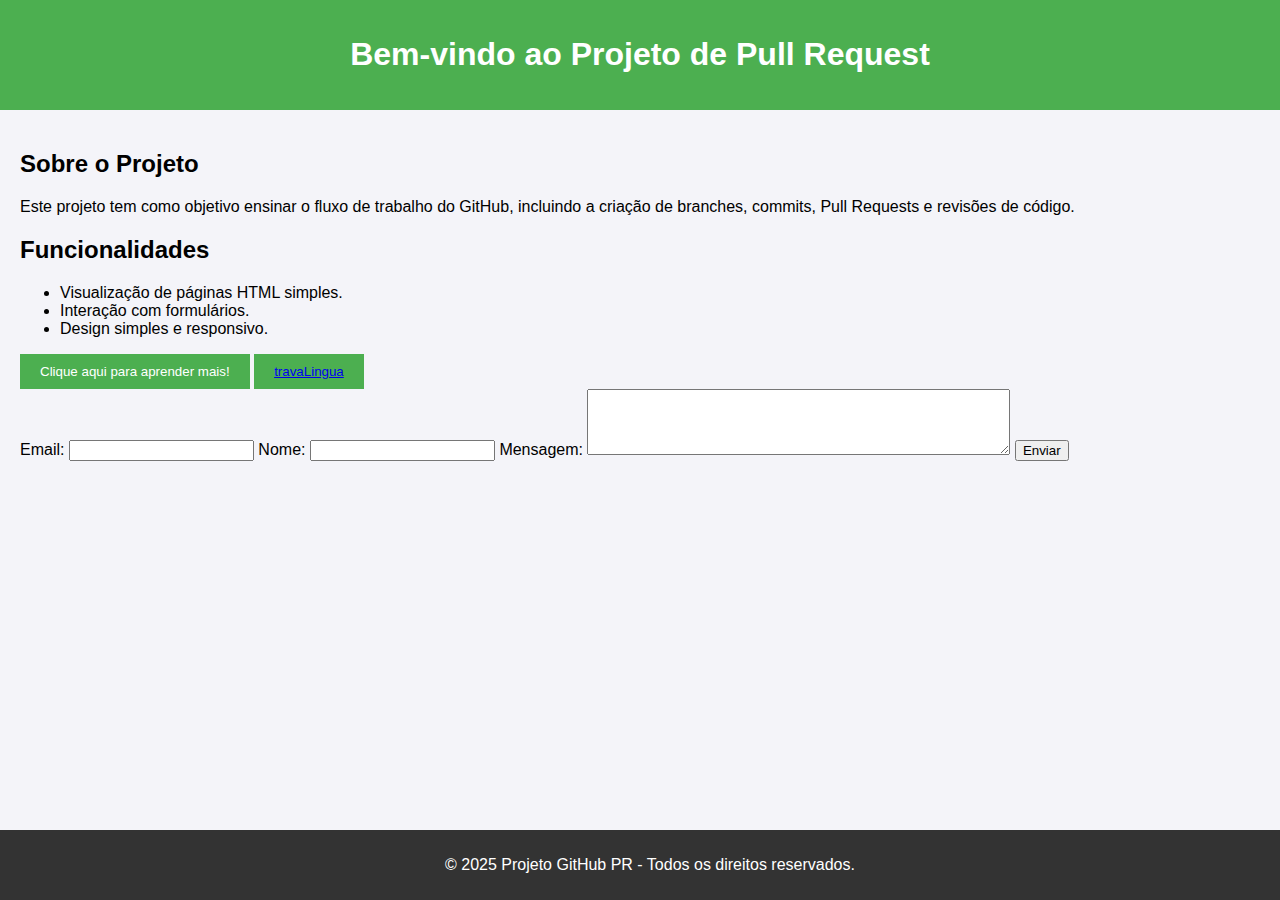
<file: index.html>
<!DOCTYPE html>
<html lang="pt-BR">
<head>
    <meta charset="UTF-8">
    <meta name="viewport" content="width=device-width, initial-scale=1.0">
    <title>Exemplo de Página HTML</title>
    <style>
        body {
            font-family: Arial, sans-serif;
            background-color: #f4f4f9;
            margin: 0;
            padding: 0;
        }
        header {
            background-color: #4CAF50;
            color: white;
            padding: 15px;
            text-align: center;
        }
        main {
            padding: 20px;
        }
        footer {
            background-color: #333;
            color: white;
            text-align: center;
            padding: 10px;
            position: fixed;
            bottom: 0;
            width: 100%;
        }
        .btn {
            background-color: #4CAF50;
            color: white;
            padding: 10px 20px;
            border: none;
            cursor: pointer;
            text-align: center;
            display: inline-block;
        }
        .btn:hover {
            background-color: #45a049;
        }
    </style>
</head>
<body>

<header>
    <h1>Bem-vindo ao Projeto de Pull Request</h1>
</header>

<main>
    <section>
        <h2>Sobre o Projeto</h2>
        <p>Este projeto tem como objetivo ensinar o fluxo de trabalho do GitHub, incluindo a criação de branches, commits, Pull Requests e revisões de código.</p>
    </section>

    <section>
        <h2>Funcionalidades</h2>
        <ul>
            <li>Visualização de páginas HTML simples.</li>
            <li>Interação com formulários.</li>
            <li>Design simples e responsivo.</li>
        </ul>
    </section>

    <button class="btn">Clique aqui para aprender mais!</button>
    <button class="btn"><a href="travaLingua.html">travaLingua</a></button>

    <form >
        <label for="email">Email: </label>
        <input type="email" name="email">
        <label for="nome">Nome: </label>
        <input type="text" name="nome">
        <label for="mensagem">Mensagem:</label>
        <textarea id="mensagem" name="mensagem" rows="4" cols="50"></textarea>  
        
        <button type="submit">Enviar</button>
    </form>
</main>

<footer>
    <p>&copy; 2025 Projeto GitHub PR - Todos os direitos reservados.</p>
</footer>

</body>
</html>
</file>
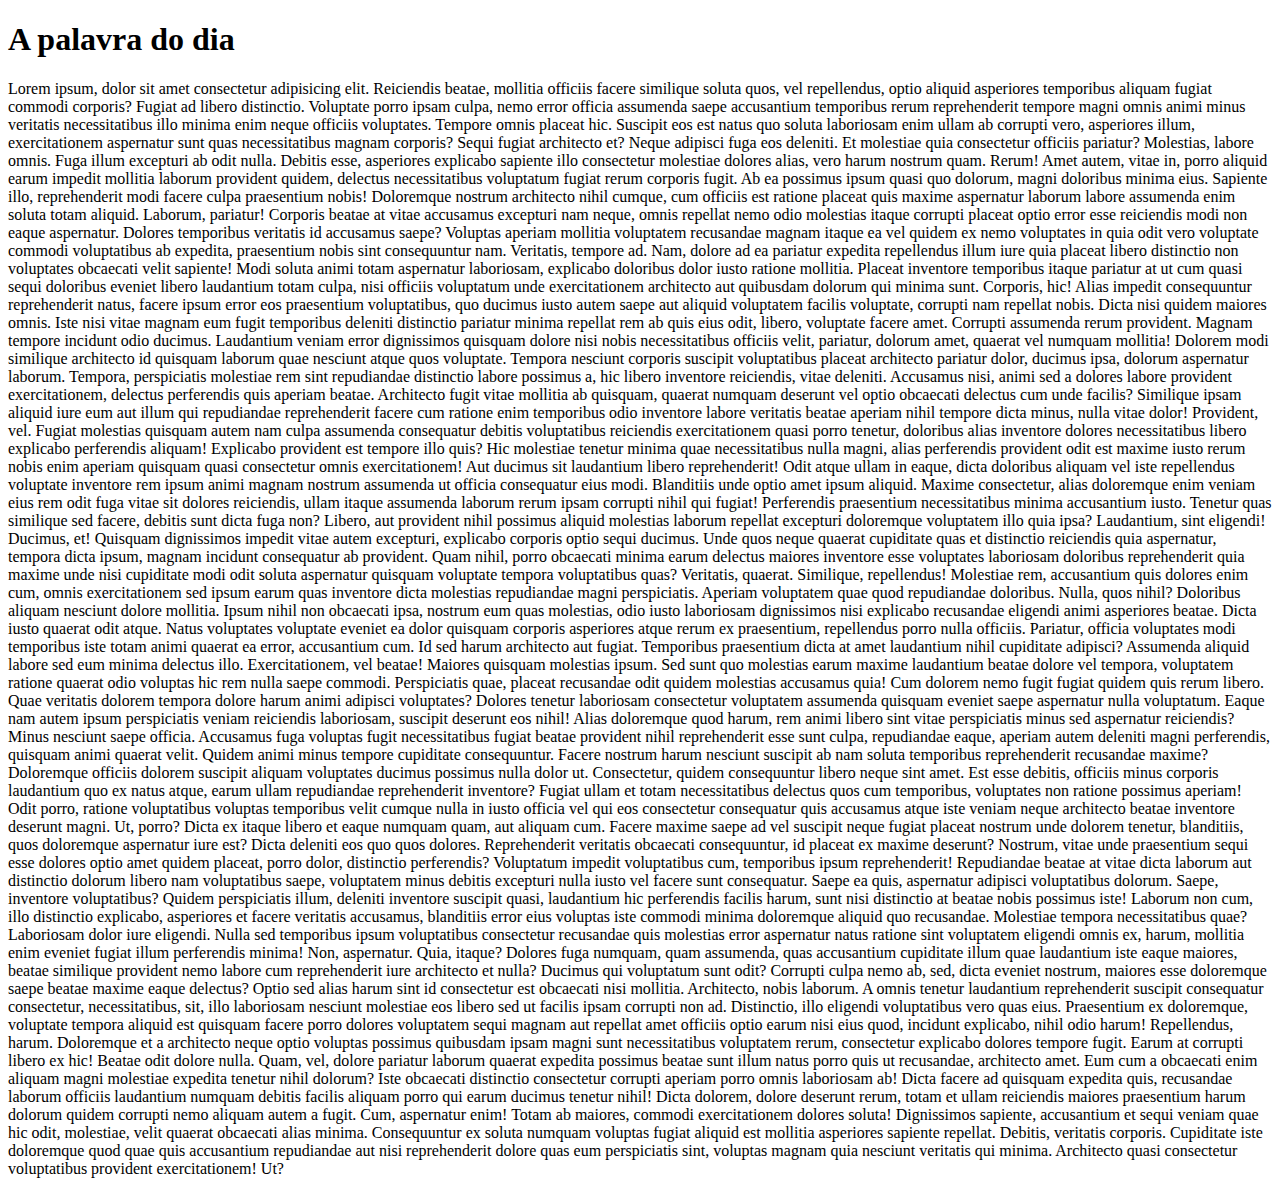
<file: palavra.html>
<!DOCTYPE html>
<html lang="en">
<head>
    <meta charset="UTF-8">
    <meta name="viewport" content="width=device-width, initial-scale=1.0">
    <title>Document</title>
</head>
<style>
    
@keyframes girar {
    from {
        transform: rotate(0deg);
    }
    to {
        transform: rotate(360deg);
    }
}
p {
    animation: girar 5s linear infinite;
}
</style>
<body>

    <h1>A palavra do dia</h1>
    <p>Lorem ipsum, dolor sit amet consectetur adipisicing elit. Reiciendis beatae, mollitia officiis facere similique soluta quos, vel repellendus, optio aliquid asperiores temporibus aliquam fugiat commodi corporis? Fugiat ad libero distinctio.
    Voluptate porro ipsam culpa, nemo error officia assumenda saepe accusantium temporibus rerum reprehenderit tempore magni omnis animi minus veritatis necessitatibus illo minima enim neque officiis voluptates. Tempore omnis placeat hic.
    Suscipit eos est natus quo soluta laboriosam enim ullam ab corrupti vero, asperiores illum, exercitationem aspernatur sunt quas necessitatibus magnam corporis? Sequi fugiat architecto et? Neque adipisci fuga eos deleniti.
    Et molestiae quia consectetur officiis pariatur? Molestias, labore omnis. Fuga illum excepturi ab odit nulla. Debitis esse, asperiores explicabo sapiente illo consectetur molestiae dolores alias, vero harum nostrum quam. Rerum!
    Amet autem, vitae in, porro aliquid earum impedit mollitia laborum provident quidem, delectus necessitatibus voluptatum fugiat rerum corporis fugit. Ab ea possimus ipsum quasi quo dolorum, magni doloribus minima eius.
    Sapiente illo, reprehenderit modi facere culpa praesentium nobis! Doloremque nostrum architecto nihil cumque, cum officiis est ratione placeat quis maxime aspernatur laborum labore assumenda enim soluta totam aliquid. Laborum, pariatur!
    Corporis beatae at vitae accusamus excepturi nam neque, omnis repellat nemo odio molestias itaque corrupti placeat optio error esse reiciendis modi non eaque aspernatur. Dolores temporibus veritatis id accusamus saepe?
    Voluptas aperiam mollitia voluptatem recusandae magnam itaque ea vel quidem ex nemo voluptates in quia odit vero voluptate commodi voluptatibus ab expedita, praesentium nobis sint consequuntur nam. Veritatis, tempore ad.
    Nam, dolore ad ea pariatur expedita repellendus illum iure quia placeat libero distinctio non voluptates obcaecati velit sapiente! Modi soluta animi totam aspernatur laboriosam, explicabo doloribus dolor iusto ratione mollitia.
    Placeat inventore temporibus itaque pariatur at ut cum quasi sequi doloribus eveniet libero laudantium totam culpa, nisi officiis voluptatum unde exercitationem architecto aut quibusdam dolorum qui minima sunt. Corporis, hic!
    Alias impedit consequuntur reprehenderit natus, facere ipsum error eos praesentium voluptatibus, quo ducimus iusto autem saepe aut aliquid voluptatem facilis voluptate, corrupti nam repellat nobis. Dicta nisi quidem maiores omnis.
    Iste nisi vitae magnam eum fugit temporibus deleniti distinctio pariatur minima repellat rem ab quis eius odit, libero, voluptate facere amet. Corrupti assumenda rerum provident. Magnam tempore incidunt odio ducimus.
    Laudantium veniam error dignissimos quisquam dolore nisi nobis necessitatibus officiis velit, pariatur, dolorum amet, quaerat vel numquam mollitia! Dolorem modi similique architecto id quisquam laborum quae nesciunt atque quos voluptate.
    Tempora nesciunt corporis suscipit voluptatibus placeat architecto pariatur dolor, ducimus ipsa, dolorum aspernatur laborum. Tempora, perspiciatis molestiae rem sint repudiandae distinctio labore possimus a, hic libero inventore reiciendis, vitae deleniti.
    Accusamus nisi, animi sed a dolores labore provident exercitationem, delectus perferendis quis aperiam beatae. Architecto fugit vitae mollitia ab quisquam, quaerat numquam deserunt vel optio obcaecati delectus cum unde facilis?
    Similique ipsam aliquid iure eum aut illum qui repudiandae reprehenderit facere cum ratione enim temporibus odio inventore labore veritatis beatae aperiam nihil tempore dicta minus, nulla vitae dolor! Provident, vel.
    Fugiat molestias quisquam autem nam culpa assumenda consequatur debitis voluptatibus reiciendis exercitationem quasi porro tenetur, doloribus alias inventore dolores necessitatibus libero explicabo perferendis aliquam! Explicabo provident est tempore illo quis?
    Hic molestiae tenetur minima quae necessitatibus nulla magni, alias perferendis provident odit est maxime iusto rerum nobis enim aperiam quisquam quasi consectetur omnis exercitationem! Aut ducimus sit laudantium libero reprehenderit!
    Odit atque ullam in eaque, dicta doloribus aliquam vel iste repellendus voluptate inventore rem ipsum animi magnam nostrum assumenda ut officia consequatur eius modi. Blanditiis unde optio amet ipsum aliquid.
    Maxime consectetur, alias doloremque enim veniam eius rem odit fuga vitae sit dolores reiciendis, ullam itaque assumenda laborum rerum ipsam corrupti nihil qui fugiat! Perferendis praesentium necessitatibus minima accusantium iusto.
    Tenetur quas similique sed facere, debitis sunt dicta fuga non? Libero, aut provident nihil possimus aliquid molestias laborum repellat excepturi doloremque voluptatem illo quia ipsa? Laudantium, sint eligendi! Ducimus, et!
    Quisquam dignissimos impedit vitae autem excepturi, explicabo corporis optio sequi ducimus. Unde quos neque quaerat cupiditate quas et distinctio reiciendis quia aspernatur, tempora dicta ipsum, magnam incidunt consequatur ab provident.
    Quam nihil, porro obcaecati minima earum delectus maiores inventore esse voluptates laboriosam doloribus reprehenderit quia maxime unde nisi cupiditate modi odit soluta aspernatur quisquam voluptate tempora voluptatibus quas? Veritatis, quaerat.
    Similique, repellendus! Molestiae rem, accusantium quis dolores enim cum, omnis exercitationem sed ipsum earum quas inventore dicta molestias repudiandae magni perspiciatis. Aperiam voluptatem quae quod repudiandae doloribus. Nulla, quos nihil?
    Doloribus aliquam nesciunt dolore mollitia. Ipsum nihil non obcaecati ipsa, nostrum eum quas molestias, odio iusto laboriosam dignissimos nisi explicabo recusandae eligendi animi asperiores beatae. Dicta iusto quaerat odit atque.
    Natus voluptates voluptate eveniet ea dolor quisquam corporis asperiores atque rerum ex praesentium, repellendus porro nulla officiis. Pariatur, officia voluptates modi temporibus iste totam animi quaerat ea error, accusantium cum.
    Id sed harum architecto aut fugiat. Temporibus praesentium dicta at amet laudantium nihil cupiditate adipisci? Assumenda aliquid labore sed eum minima delectus illo. Exercitationem, vel beatae! Maiores quisquam molestias ipsum.
    Sed sunt quo molestias earum maxime laudantium beatae dolore vel tempora, voluptatem ratione quaerat odio voluptas hic rem nulla saepe commodi. Perspiciatis quae, placeat recusandae odit quidem molestias accusamus quia!
    Cum dolorem nemo fugit fugiat quidem quis rerum libero. Quae veritatis dolorem tempora dolore harum animi adipisci voluptates? Dolores tenetur laboriosam consectetur voluptatem assumenda quisquam eveniet saepe aspernatur nulla voluptatum.
    Eaque nam autem ipsum perspiciatis veniam reiciendis laboriosam, suscipit deserunt eos nihil! Alias doloremque quod harum, rem animi libero sint vitae perspiciatis minus sed aspernatur reiciendis? Minus nesciunt saepe officia.
    Accusamus fuga voluptas fugit necessitatibus fugiat beatae provident nihil reprehenderit esse sunt culpa, repudiandae eaque, aperiam autem deleniti magni perferendis, quisquam animi quaerat velit. Quidem animi minus tempore cupiditate consequuntur.
    Facere nostrum harum nesciunt suscipit ab nam soluta temporibus reprehenderit recusandae maxime? Doloremque officiis dolorem suscipit aliquam voluptates ducimus possimus nulla dolor ut. Consectetur, quidem consequuntur libero neque sint amet.
    Est esse debitis, officiis minus corporis laudantium quo ex natus atque, earum ullam repudiandae reprehenderit inventore? Fugiat ullam et totam necessitatibus delectus quos cum temporibus, voluptates non ratione possimus aperiam!
    Odit porro, ratione voluptatibus voluptas temporibus velit cumque nulla in iusto officia vel qui eos consectetur consequatur quis accusamus atque iste veniam neque architecto beatae inventore deserunt magni. Ut, porro?
    Dicta ex itaque libero et eaque numquam quam, aut aliquam cum. Facere maxime saepe ad vel suscipit neque fugiat placeat nostrum unde dolorem tenetur, blanditiis, quos doloremque aspernatur iure est?
    Dicta deleniti eos quo quos dolores. Reprehenderit veritatis obcaecati consequuntur, id placeat ex maxime deserunt? Nostrum, vitae unde praesentium sequi esse dolores optio amet quidem placeat, porro dolor, distinctio perferendis?
    Voluptatum impedit voluptatibus cum, temporibus ipsum reprehenderit! Repudiandae beatae at vitae dicta laborum aut distinctio dolorum libero nam voluptatibus saepe, voluptatem minus debitis excepturi nulla iusto vel facere sunt consequatur.
    Saepe ea quis, aspernatur adipisci voluptatibus dolorum. Saepe, inventore voluptatibus? Quidem perspiciatis illum, deleniti inventore suscipit quasi, laudantium hic perferendis facilis harum, sunt nisi distinctio at beatae nobis possimus iste!
    Laborum non cum, illo distinctio explicabo, asperiores et facere veritatis accusamus, blanditiis error eius voluptas iste commodi minima doloremque aliquid quo recusandae. Molestiae tempora necessitatibus quae? Laboriosam dolor iure eligendi.
    Nulla sed temporibus ipsum voluptatibus consectetur recusandae quis molestias error aspernatur natus ratione sint voluptatem eligendi omnis ex, harum, mollitia enim eveniet fugiat illum perferendis minima! Non, aspernatur. Quia, itaque?
    Dolores fuga numquam, quam assumenda, quas accusantium cupiditate illum quae laudantium iste eaque maiores, beatae similique provident nemo labore cum reprehenderit iure architecto et nulla? Ducimus qui voluptatum sunt odit?
    Corrupti culpa nemo ab, sed, dicta eveniet nostrum, maiores esse doloremque saepe beatae maxime eaque delectus? Optio sed alias harum sint id consectetur est obcaecati nisi mollitia. Architecto, nobis laborum.
    A omnis tenetur laudantium reprehenderit suscipit consequatur consectetur, necessitatibus, sit, illo laboriosam nesciunt molestiae eos libero sed ut facilis ipsam corrupti non ad. Distinctio, illo eligendi voluptatibus vero quas eius.
    Praesentium ex doloremque, voluptate tempora aliquid est quisquam facere porro dolores voluptatem sequi magnam aut repellat amet officiis optio earum nisi eius quod, incidunt explicabo, nihil odio harum! Repellendus, harum.
    Doloremque et a architecto neque optio voluptas possimus quibusdam ipsam magni sunt necessitatibus voluptatem rerum, consectetur explicabo dolores tempore fugit. Earum at corrupti libero ex hic! Beatae odit dolore nulla.
    Quam, vel, dolore pariatur laborum quaerat expedita possimus beatae sunt illum natus porro quis ut recusandae, architecto amet. Eum cum a obcaecati enim aliquam magni molestiae expedita tenetur nihil dolorum?
    Iste obcaecati distinctio consectetur corrupti aperiam porro omnis laboriosam ab! Dicta facere ad quisquam expedita quis, recusandae laborum officiis laudantium numquam debitis facilis aliquam porro qui earum ducimus tenetur nihil!
    Dicta dolorem, dolore deserunt rerum, totam et ullam reiciendis maiores praesentium harum dolorum quidem corrupti nemo aliquam autem a fugit. Cum, aspernatur enim! Totam ab maiores, commodi exercitationem dolores soluta!
    Dignissimos sapiente, accusantium et sequi veniam quae hic odit, molestiae, velit quaerat obcaecati alias minima. Consequuntur ex soluta numquam voluptas fugiat aliquid est mollitia asperiores sapiente repellat. Debitis, veritatis corporis.
    Cupiditate iste doloremque quod quae quis accusantium repudiandae aut nisi reprehenderit dolore quas eum perspiciatis sint, voluptas magnam quia nesciunt veritatis qui minima. Architecto quasi consectetur voluptatibus provident exercitationem! Ut?</p>
    
</body>
</html>
</file>
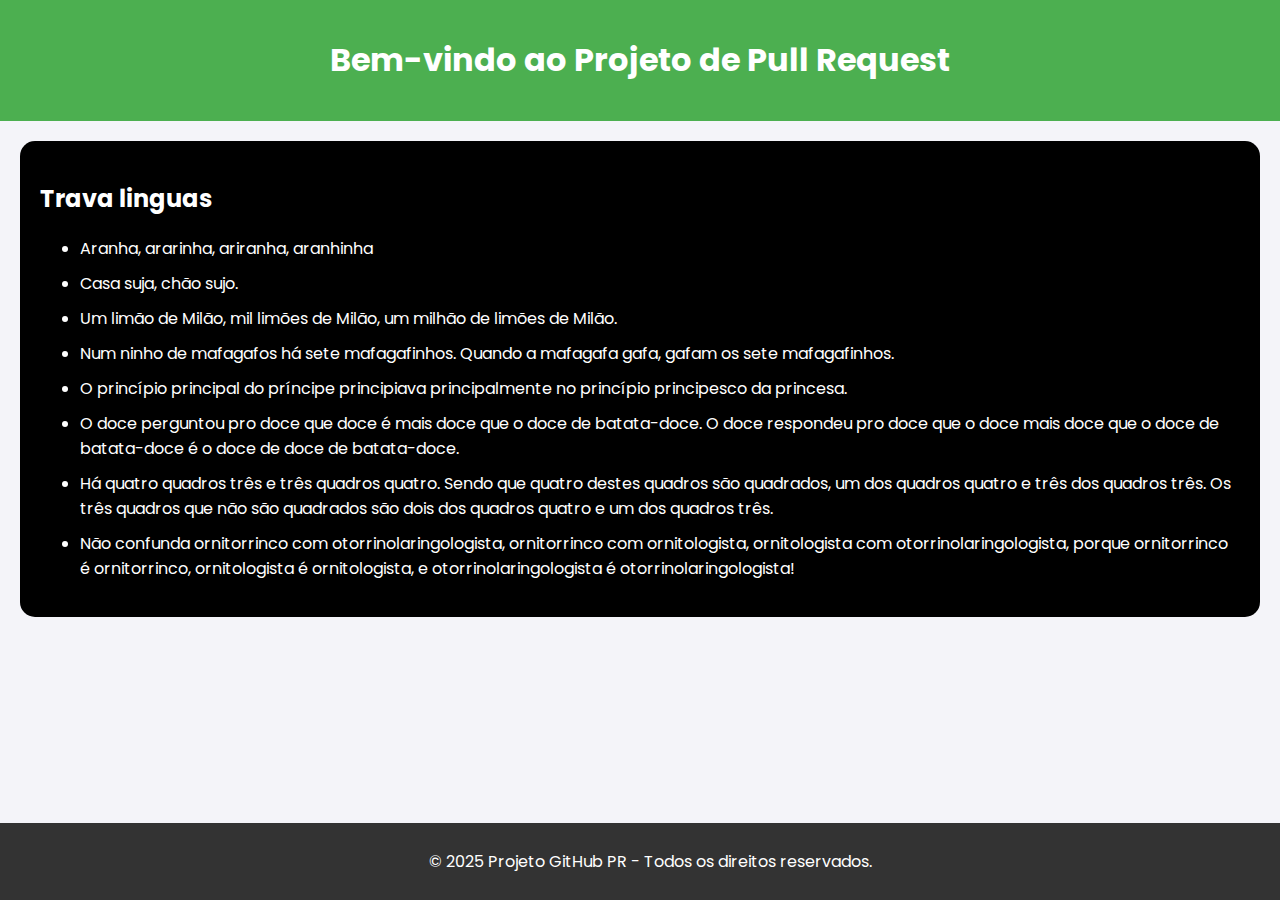
<file: travaLingua.html>
<!DOCTYPE html>
<html lang="en">
<head>
    <meta charset="UTF-8">
    <meta name="viewport" content="width=device-width, initial-scale=1.0">
    <link rel="preconnect" href="https://fonts.googleapis.com">
    <link rel="preconnect" href="https://fonts.gstatic.com" crossorigin>
    <link href="https://fonts.googleapis.com/css2?family=Poppins:wght@300;400;600;700;800;900&display=swap" rel="stylesheet">
    <title>Trava Lingua</title>
    <style>
        body {
            font-family: "Poppins", Arial, sans-serif;
            background-color: #f4f4f9;
            margin: 0;
            padding: 0;
        }
        header {
            background-color: #4CAF50;
            color: white;
            padding: 15px;
            text-align: center;
        }
        main {
            padding: 20px;
        }
        section {
            background-color: black;
            padding: 20px;
            color: white;
            border-radius: 15px;
        }
        li {
            margin-bottom: 10px;
        }
        footer {
            background-color: #333;
            color: white;
            text-align: center;
            padding: 10px;
            position: fixed;
            bottom: 0;
            width: 100%;
        }
    </style>
</head>
<body>
    <header>
        <h1>Bem-vindo ao Projeto de Pull Request</h1>
    </header>

    <main>
        <section>
            <h2>Trava linguas</h2>
            <ul>
                <li>Aranha, ararinha, ariranha, aranhinha</li>
                <li>Casa suja, chão sujo.</li>
                <li>Um limão de Milão, mil limões de Milão, um milhão de limões de Milão.</li>
                <li>Num ninho de mafagafos há sete mafagafinhos. Quando a mafagafa gafa, gafam os sete mafagafinhos.</li>
                <li>O princípio principal do príncipe principiava principalmente no princípio principesco da princesa.</li>
                <li>O doce perguntou pro doce que doce é mais doce que o doce de batata-doce. O doce respondeu pro doce que o doce mais doce que o doce de batata-doce é o doce de doce de batata-doce.</li>
                <li>Há quatro quadros três e três quadros quatro. Sendo que quatro destes quadros são quadrados, um dos quadros quatro e três dos quadros três. Os três quadros que não são quadrados são dois dos quadros quatro e um dos quadros três.</li>
                <li>Não confunda ornitorrinco com otorrinolaringologista, ornitorrinco com ornitologista, ornitologista com otorrinolaringologista, porque ornitorrinco é ornitorrinco, ornitologista é ornitologista, e otorrinolaringologista é otorrinolaringologista!</li>
            </ul>
        </section>
    </main>

    <footer>
        <p>&copy; 2025 Projeto GitHub PR - Todos os direitos reservados.</p>
    </footer>
</body>
</html>
</file>
